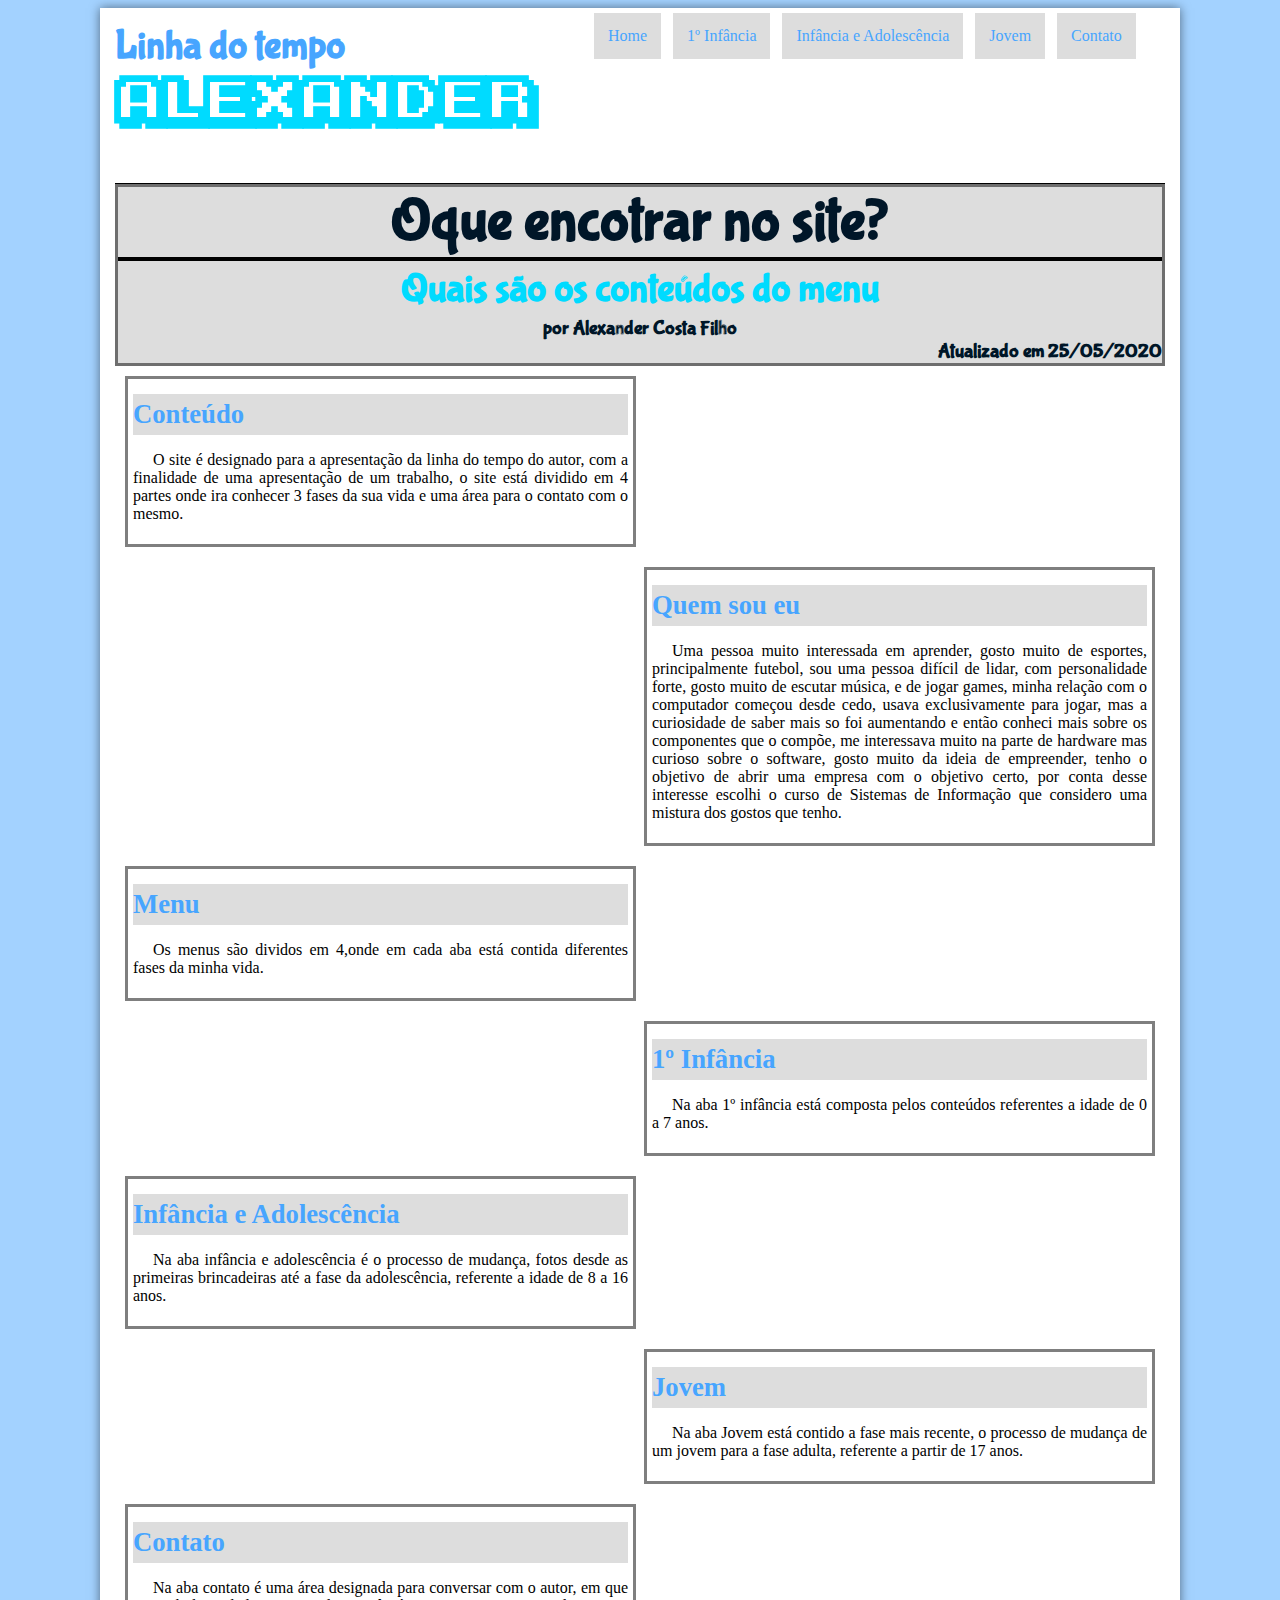
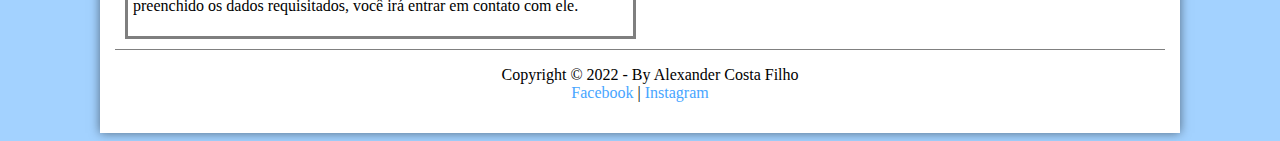
<file: index.html>
<!DOCTYPE html>
<html lang="pt-br">
<head>
	<meta charset="utf-8"/>
	<title>Linha do Tempo Alexander</title>
	<link rel="stylesheet" href="css/estilo.css"/>
	<link rel="icon" href="imagens/piscada.png">

</head>
<script language="javascript" src="javascript/funcoes.js"></script>
<body>
<div id="interface">
	<header id="cabecalho">
		<hgroup>
			<h1 style="text-align: left;">Linha do tempo</h1>
			<h2 style="text-align: left;">Alexander</h2>
		</hgroup>
 		<img id="icone" src="imagens/piscada.png">
<nav id="menu">
<h1>Menu Principal</h1>
	<ul>
	<li onmouseover="mudaFoto('imagens/piscada.png')" onmouseout="mudaFoto('imagens/piscada.png')"><a href="index.html">Home</a></li>
	<li onmouseover="mudaFoto('imagens/explodiu.png')" onmouseout="mudaFoto('imagens/piscada.png')"><a href="infancia.html">1º Infância</a></li>
	<li onmouseover="mudaFoto('imagens/dedo.png')" onmouseout="mudaFoto('imagens/piscada.png')"><a href="adolescencia.html">Infância e Adolescência</a></li>
	<li onmouseover="mudaFoto('imagens/laptop.png')" onmouseout="mudaFoto('imagens/piscada.png')"><a href="jovem.html">Jovem</a></li>
	<li onmouseover="mudaFoto('imagens/imgalexander.png')" onmouseout="mudaFoto('imagens/piscada.png')"><a href="fale conosco.html">Contato</a></li>
	</ul>
</nav>
	</header>


<section id="corpo2">
<article id="noticiaprincipal">
<hgroup>
<header id="iniciotexto">
<h1>Oque encotrar no site?<h1>
<h2>Quais são os conteúdos do menu</h2>
<h3>por Alexander Costa Filho</h3>
<h3 class="direita">Atualizado em 25/05/2020</h3>
</header>
</hgroup>
</article>	
</section>


<section id="corpo">
<article id="noticiaprincipal">
<h2>Conteúdo</h2>
<p>O site é designado para a apresentação da linha do tempo do autor, com a finalidade de uma apresentação de um trabalho, o site está dividido em 4 partes onde ira conhecer 3 fases da sua vida e uma área para o contato com o mesmo.</p>
</article>
</section>

<section id="corpo1">
<article id="noticiaprincipal1">
<h2>Quem sou eu</h2>
<p>Uma pessoa muito interessada em aprender, gosto muito de esportes, principalmente futebol, sou uma pessoa difícil de lidar, com personalidade forte, gosto muito de escutar música, e de jogar games, minha relação com o computador começou desde cedo, usava exclusivamente para jogar, mas a curiosidade de saber mais so foi aumentando e então conheci mais sobre os componentes que o compõe, me interessava muito na parte de hardware mas curioso sobre o software, gosto muito da ideia de empreender, tenho o objetivo de abrir uma empresa com o objetivo certo, por conta desse  interesse escolhi o curso de Sistemas de Informação que considero uma mistura dos gostos que tenho. </p>
</article>	
</section>

<section id="corpo">
<article id="noticiaprincipal">
<h2>Menu</h2>
<p>Os menus são dividos em 4,onde em cada aba está contida diferentes fases da minha vida.</p>
</article>
</section>



<section id="corpo1">
<article id="noticiaprincipal1">
<h2>1º Infância</h2>
<p>Na aba 1º infância está composta pelos conteúdos referentes a idade de 0 a 7 anos.</p>
</article>
</section>


<section id="corpo">
<article id="noticiaprincipal">
<h2>Infância e Adolescência</h2>
<p>Na aba infância e adolescência é o processo de mudança, fotos desde as primeiras brincadeiras até a fase da adolescência, referente a idade de 8 a 16 anos.</p>
</article>
</section>


<section id="corpo1">
<article id="noticiaprincipal1">
<h2>Jovem</h2>
<p>Na aba Jovem está contido a fase mais recente, o processo de mudança de um jovem para a fase adulta, referente a partir de 17 anos.</p>
</article>
</section>


<section id="corpo">
<article id="noticiaprincipal">
<h2>Contato</h2>
<p>Na aba contato é uma área designada para conversar com o autor, em que preenchido os dados requisitados, você irá entrar em contato com ele.</p>
</article>
</section>

<footer id="rodape">
	<p>Copyright &copy; 2022 - By Alexander Costa Filho    
	<br/><a href="https://www.facebook.com/alexandercostafilho.alexander" target="_blank">Facebook</a> |
		 <a href="https://www.instagram.com/alexcfss/" target="_blank">Instagram </a></p> 
</footer>


</div>
</body>
</html>
</file>
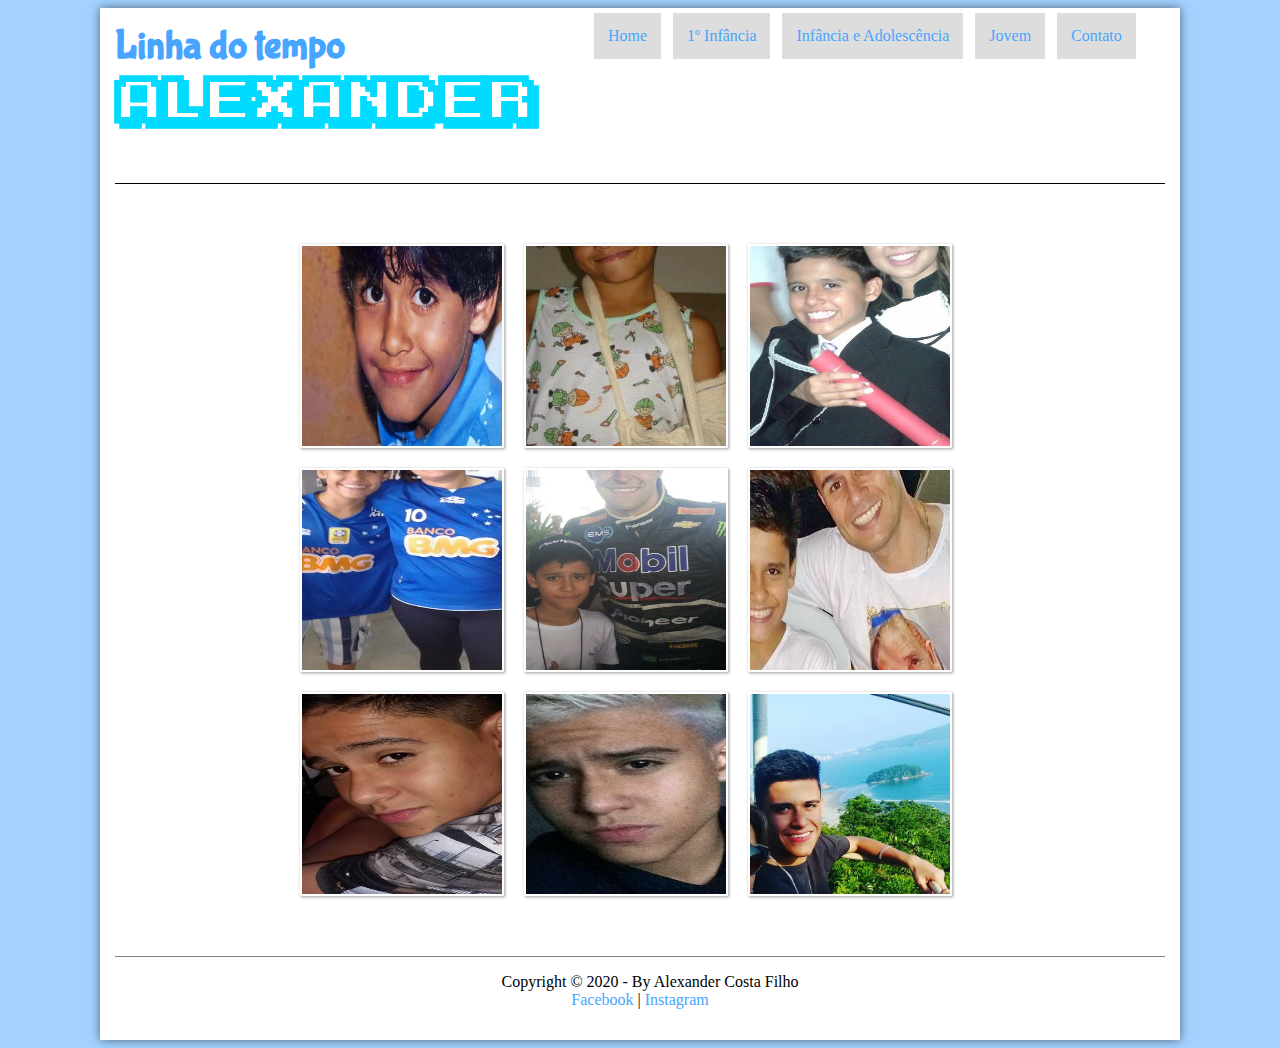
<file: adolescencia.html>
<!DOCTYPE html>
<html lang="pt-br">
<head>
	<meta charset="utf-8"/>
	<title>Linha do Tempo Alexander</title>
	<link rel="stylesheet" href="css/estilo.css"/>
	<link rel="stylesheet" href="css/adolescencia.css"/>
	<link rel="icon" href="imagens/dedo.png">

</head>
<script language="javascript" src="javascript/funcoes.js"></script>
<body>
<div id="interface">
	<header id="cabecalho">
		<hgroup>
			<h1 style="text-align: left;">Linha do tempo</h1>
			<h2 style="text-align: left;">Alexander</h2>
		</hgroup>
 		<img id="icone" src="imagens/piscada.png">
<nav id="menu">
<h1>Menu Principal</h1>
	<ul>
	<li onmouseover="mudaFoto('imagens/piscada.png')" onmouseout="mudaFoto('imagens/dedo.png')"><a href="index.html">Home</a></li>
	<li onmouseover="mudaFoto('imagens/explodiu.png')" onmouseout="mudaFoto('imagens/dedo.png')"><a href="infancia.html">1º Infância</a></li>
	<li onmouseover="mudaFoto('imagens/dedo.png')" onmouseout="mudaFoto('imagens/dedo.png')"><a href="adolescencia.html">Infância e Adolescência</a></li>
	<li onmouseover="mudaFoto('imagens/laptop.png')" onmouseout="mudaFoto('imagens/dedo.png')"><a href="jovem.html">Jovem</a></li>
	<li onmouseover="mudaFoto('imagens/imgalexander.png')" onmouseout="mudaFoto('imagens/dedo.png')"><a href="fale conosco.html">Contato</a></li>
	</ul>
</nav>
	</header>

  <ul id="albumfotos">
    <li id="foto1"><span>Festa de aniversário</span></li>
    <li id="foto2"><span>O dia que quebrei meu braço</span></li>
    <li id="foto3"><span>Formatura da minha prima</span></li>
    <li id="foto4"><span>Cruzeiro campeão 2014</span></li>
    <li id="foto5"><span>StockCar, corrida do milhão</span></li>
    <li id="foto6"><span>Aniversário da minha vó</span></li>
    <li id="foto7"><span>Passeio no Shopping</span></li>
    <li id="foto8"><span>Cabelo platinado</span></li>
    <li id="foto9"><span>Primeira ida na praia</span></li>
  </ul>

	 


	<footer id="rodape">
	<p>Copyright &copy; 2020 - By Alexander Costa Filho    
	<br/><a href="https://www.facebook.com/alexandercostafilho.alexander" target="_blank">Facebook</a> |
		 <a href="https://www.instagram.com/alexcfss/" target="_blank">Instagram </a></p> 
</footer>


</div>
</body>
</html>
</file>
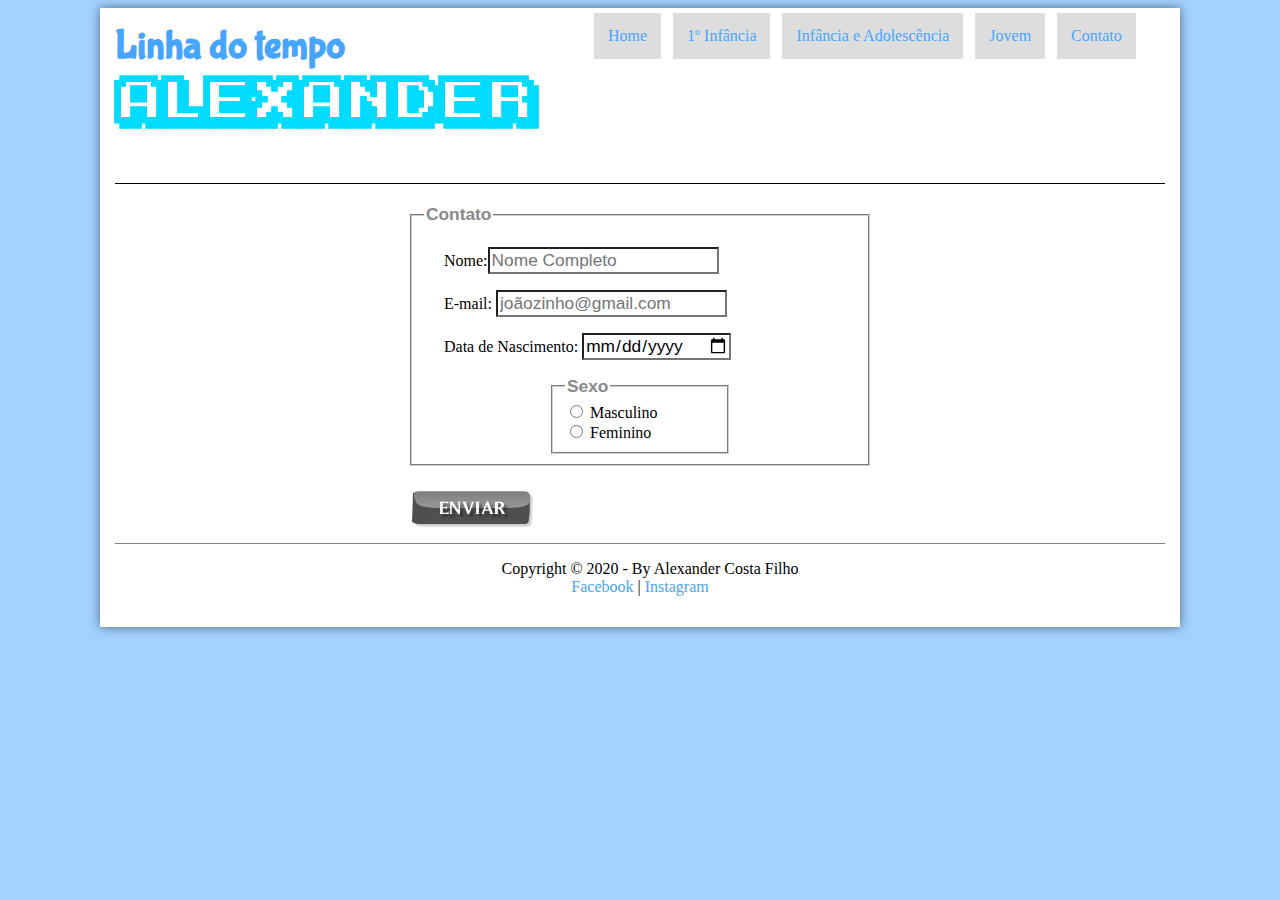
<file: fale conosco.html>
<!DOCTYPE html>
<html lang="pt-br">
<head>
	<meta charset="utf-8"/>
	<title>Linha do Tempo Alexander</title>
	<link rel="stylesheet" href="css/estilo.css"/>
	<link rel="stylesheet" href="css/contato.css">
	<link rel="icon" href="imagens/imgalexander.png">

</head>
<script language="javascript" src="javascript/funcoes.js"></script>
<body>
<div id="interface">
	<header id="cabecalho">
		<hgroup>
			<h1 style="text-align: left;">Linha do tempo</h1>
			<h2 style="text-align: left;">Alexander</h2>
		</hgroup>
 		<img id="icone" src="imagens/piscada.png">
<nav id="menu">
<h1>Menu Principal</h1>
	<ul>
	<li onmouseover="mudaFoto('imagens/piscada.png')" onmouseout="mudaFoto('imagens/imgalexander.png')"><a href="index.html">Home</a></li>
	<li onmouseover="mudaFoto('imagens/explodiu.png')" onmouseout="mudaFoto('imagens/imgalexander.png')"><a href="infancia.html">1º Infância</a></li>
	<li onmouseover="mudaFoto('imagens/dedo.png')" onmouseout="mudaFoto('imagens/imgalexander.png')"><a href="adolescencia.html">Infância e Adolescência</a></li>
	<li onmouseover="mudaFoto('imagens/laptop.png')" onmouseout="mudaFoto('imagens/imgalexander.png')"><a href="jovem.html">Jovem</a></li>
	<li onmouseover="mudaFoto('imagens/imgalexander.png')" onmouseout="mudaFoto('imagens/imgalexander.png')"><a href="fale conosco.html">Contato</a></li>
	</ul>
</nav>
	</header>

<form method="post" id="fContato" action="mailto:alexandercostafilho@gmail.com">

<fieldset id="usuario">
    <legend>Contato</legend>
    <p><label for="cNome">Nome:<input type="text" name="tNome" id="cNome" size="20" maxlength="30" placeholder="Nome Completo"></p>
    <p><label for="cEmail">E-mail: <input type="E-mail" name="tEmail" id="cEmail" size="20" maxlength="40" placeholder="joãozinho@gmail.com"> </p>
    <p>Data de Nascimento: <input type="date" name="tNasc" id="cNasc"></p>
    <fieldset id="sexo">
        <legend>Sexo</legend>
        <input type="radio" name="tSexo" id="cMasc"> <label for="cMasc">Masculino</label><br/>
        <input type="radio" name="tSexo" id="cFem"> <label for="cFem">Feminino</label> 
    </fieldset>
</fieldset>

<input class="botao" type="image" name="fContato" src="imagens/botao-enviar.png">
</form>
  
</form>




	<footer id="rodape">
	<p>Copyright &copy; 2020 - By Alexander Costa Filho    
	<br/><a href="https://www.facebook.com/alexandercostafilho.alexander" target="_blank">Facebook</a> |
		 <a href="https://www.instagram.com/alexcfss/" target="_blank">Instagram </a></p> 
</footer>


</div>
</body>
</html>
</file>
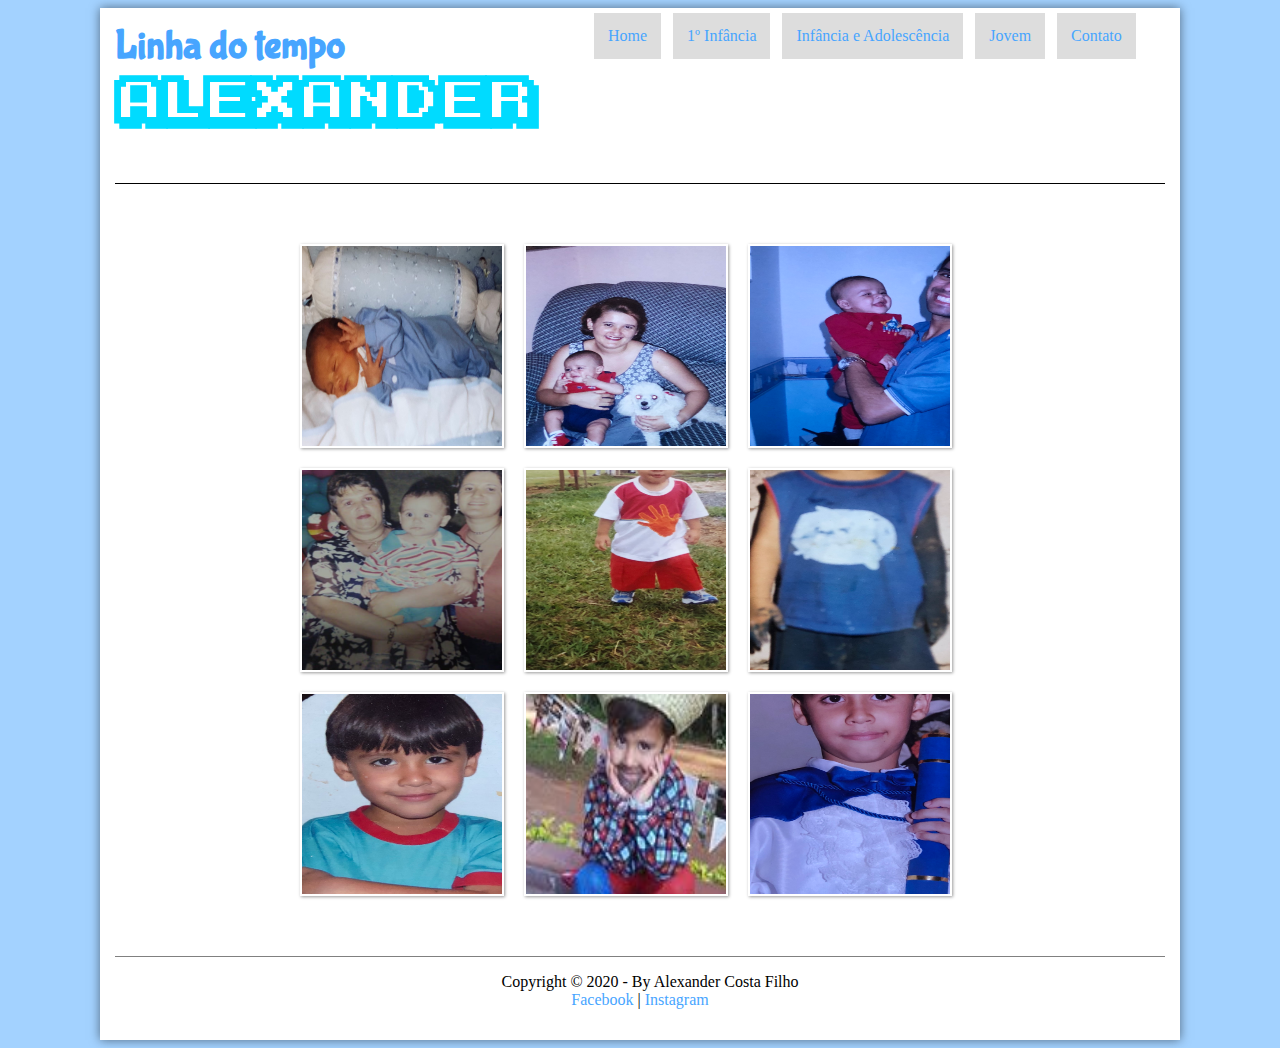
<file: infancia.html>
<!DOCTYPE html>
<html lang="pt-br">
<head>
	<meta charset="utf-8"/>
	<title>Linha do Tempo Alexander</title>
	<link rel="stylesheet" href="css/estilo.css"/>
	<link rel="stylesheet" href="css/infancia.css">
	<link rel="icon" href="imagens/explodiu.png">
	

</head>
<script language="javascript" src="javascript/funcoes.js"></script>
<body>
<div id="interface">
	<header id="cabecalho">
		<hgroup>
			<h1 style="text-align: left;">Linha do tempo</h1>
			<h2 style="text-align: left;">Alexander</h2>
		</hgroup>
 		<img id="icone" src="imagens/piscada.png">
<nav id="menu">
<h1>Menu Principal</h1>
	<ul>
	<li onmouseover="mudaFoto('imagens/piscada.png')" onmouseout="mudaFoto('imagens/explodiu.png')"><a href="index.html">Home</a></li>
	<li onmouseover="mudaFoto('imagens/explodiu.png')" onmouseout="mudaFoto('imagens/explodiu.png')"><a href="infancia.html">1º Infância</a></li>
	<li onmouseover="mudaFoto('imagens/dedo.png')" onmouseout="mudaFoto('imagens/explodiu.png')"><a href="adolescencia.html">Infância e Adolescência</a></li>
	<li onmouseover="mudaFoto('imagens/laptop.png')" onmouseout="mudaFoto('imagens/explodiu.png')"><a href="jovem.html">Jovem</a></li>
	<li onmouseover="mudaFoto('imagens/imgalexander.png')" onmouseout="mudaFoto('imagens/explodiu.png')"><a href="fale conosco.html">Contato</a></li>
	</ul>
</nav>
	</header>

	 <ul id="albumfotos">
    <li id="foto1"><span>O início da minha jornada</span></li>
    <li id="foto2"><span>Eu e minha mãe.</span></li>
    <li id="foto3"><span>Eu e o meu pai.</span></li>
    <li id="foto4"><span>Meu aniversário de 1 ano.</span></li>
    <li id="foto5"><span>Meu primeiro jogo de futebol.</span></li>
    <li id="foto6"><span>Minha primeira arte.</span></li>
    <li id="foto7"><span>Eu aos 4 anos</span></li>
    <li id="foto8"><span>Eu na minha primeira festa junina</span></li>
    <li id="foto9"><span>Minha primeira formatura</span></li>
  </ul>

	<footer id="rodape">
	<p>Copyright &copy; 2020 - By Alexander Costa Filho    
	<br/><a href="https://www.facebook.com/alexandercostafilho.alexander" target="_blank">Facebook</a> |
		 <a href="https://www.instagram.com/alexcfss/" target="_blank">Instagram </a></p> 
</footer>

</div>

</body>
</html>
</file>
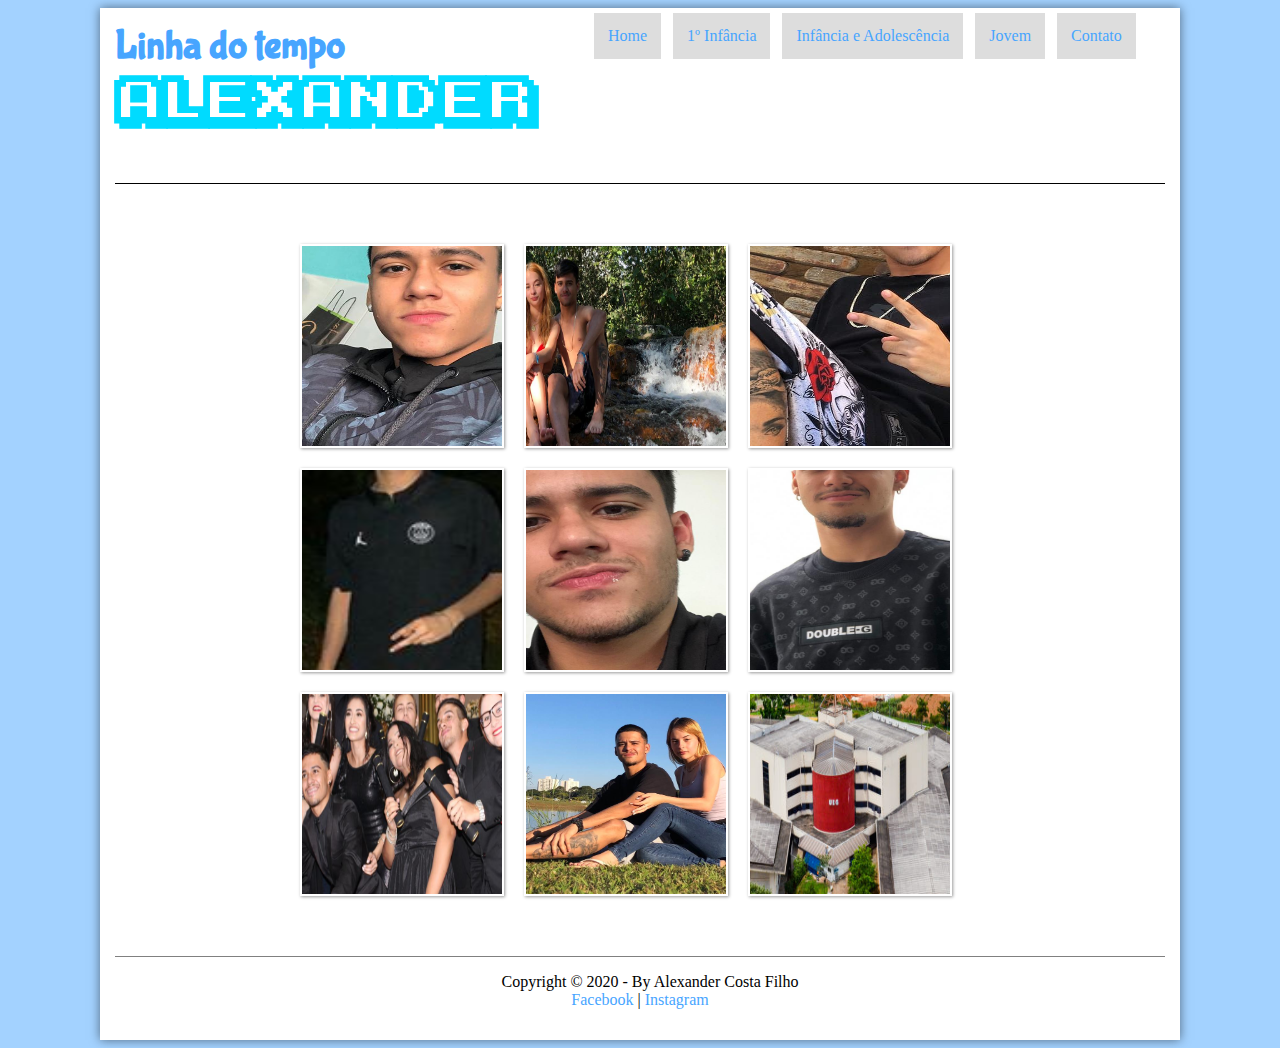
<file: jovem.html>
<!DOCTYPE html>
<html lang="pt-br">
<head>
	<meta charset="utf-8"/>
	<title>Linha do Tempo Alexander</title>
	<link rel="stylesheet" href="css/estilo.css"/>
	<link rel="stylesheet" href="css/jovem.css">
	<link rel="icon" href="imagens/laptop.png">

</head>
<script language="javascript" src="javascript/funcoes.js"></script>
<body>

<div id="interface">
	<header id="cabecalho">
		<hgroup>
			<h1 style="text-align: left;">Linha do tempo</h1>
			<h2 style="text-align: left;">Alexander</h2>
		</hgroup>
 		<img id="icone" src="imagens/piscada.png">
<nav id="menu">
<h1>Menu Principal</h1>
	<ul>
		<li onmouseover="mudaFoto('imagens/piscada.png')" onmouseout="mudaFoto('imagens/laptop.png')"><a href="index.html">Home</a></li>
		<li onmouseover="mudaFoto('imagens/explodiu.png')" onmouseout="mudaFoto('imagens/laptop.png')"><a href="infancia.html">1º Infância</a></li>
		<li onmouseover="mudaFoto('imagens/dedo.png')" onmouseout="mudaFoto('imagens/laptop.png')"><a href="adolescencia.html">Infância e Adolescência</a></li>
		<li onmouseover="mudaFoto('imagens/laptop.png')" onmouseout="mudaFoto('imagens/laptop.png')"><a href="jovem.html">Jovem</a></li>
		<li onmouseover="mudaFoto('imagens/imgalexander.png')" onmouseout="mudaFoto('imagens/laptop.png')"><a href="fale conosco.html">Contato</a></li>
	</ul>
</nav>
	</header>

  <ul id="albumfotos">
    <li id="foto1"><span>Início do meu terceiro ano.</span></li>
    <li id="foto2"><span>Início do meu namoro</span></li>
    <li id="foto3"><span>Nova marca para vida toda.</span></li>
    <li id="foto4"><span>Foto 10/08/2019</span></li>
    <li id="foto5"><span>Foto 05/12/2019</span></li>
    <li id="foto6"><span>Foto 14/04/2020</span></li>
    <li id="foto7"><span>Formatura terceiro ano</span></li>
    <li id="foto8"><span>1 ano de namoro</span></li>
    <li id="foto9"><span>Início da minha faculdade</span></li>
  </ul>


	<footer id="rodape">
	<p>Copyright &copy; 2020 - By Alexander Costa Filho    
	<br/><a href="https://www.facebook.com/alexandercostafilho.alexander" target="_blank">Facebook</a> |
		 <a href="https://www.instagram.com/alexcfss/" target="_blank">Instagram </a></p> 
</footer>




</div>
</body>
</html>
</file>
<file: css/estilo.css>
@charset "UTF-8";
@font-face {
	font-family: 'FonteLogo';
	src: url("../fonte/ka1.ttf");
}

@font-face {
	font-family:'FonteTitulo';
	src: url("../fonte/bubblegum-sans-regular.otf");
}

body {
	background-color: rgba(71,165,255,.5);
	color: rgba(0,0,0,1);
	width
}


div#interface {
	width: 1050px;
	background-color: #ffffff;
	margin: 0px auto 0px auto;
	box-shadow: 0px 0px 10px rgba(0,0,0,.5);
	padding: 15px;
}

p {
	text-align: justify;
	text-indent: 20px;
}

header#cabecalho img#icone {
	position: absolute;
	left: 1370px;
	top: 65px;
}

header#cabecalho {
	border-bottom: 1px #000000 solid;
	height: 160px;
}

header#cabecalho h1 {
	font-family: 'FonteTitulo', sans-serif;
	font-size: 30pt;
	color: #47a5ff;
	padding: 0px;
	margin-bottom: 0px;
	margin-top: 0px;
}

header#cabecalho h2 {
	font-family: 'FonteLogo', sans-serif;
	font-size: 40pt;
	color: #00dbff;
	padding: 0px;
	margin-top: 0px;
}

/* Menu */

nav#menu h1 {
	display: none;
}

nav#menu {
	display: block;
}

nav#menu ul {
	list-style: none;
	position: relative;
	top: -165px;
	left: 435px;
}

nav#menu li {
	display: inline-block;
	background-color: #dddddd;
	padding: 14px;
	margin: 4px;
	transition: background-color 1s;
}

nav#menu li:hover {
	background-color: #606060;
}

nav#menu a {
	color: #47a5ff;
	text-decoration: none;
}

nav#menu a:hover {
	color: white;
	text-decoration: underline;
}

section#corpo {
	display: block;
	width: 495px;
	float: left;
	border: 3px solid rgba(0,0,0,.5); 
	padding: 5px;
	margin: 10px;

}
article#noticiaprincipal h2 {
	font-size: 20pt;
	color: #47a5ff;
	background-color: #dddddd;
	padding: 5px 0px 5px 0px;
	margin: 10px 0px 10px 0px;
}

section#corpo1 {
	display: block;
	width: 495px;
	float: right;
	border: 3px solid rgba(0,0,0,.5); 
	padding: 5px;
	margin: 10px;
}

article#noticiaprincipal1 h2 {
	font-size: 20pt;
	color: #47a5ff;
	background-color: #dddddd;
	padding: 5px 0px 5px 0px;
	margin: 10px 0px 10px 0px;

}

section#corpo2 {
	display: block;
	width: 500;
	text-align: center;
	border: 3px solid rgba(0,0,0,.5);
	background-color: #dddddd;
}


header#iniciotexto h1 {
	font-family:'FonteTitulo', sans-serif;
	font-size: 45pt;
	color: #001628;
	margin: 0px;
	border-bottom: 2px solid black;
}

header#iniciotexto h2 {
	font-family:'FonteTitulo', sans-serif;
	font-size: 30pt;
	background-color: #dddddd;
	color: #00dbff;
	margin: 0px;
}

header#iniciotexto h3 {
	font-family:'FonteTitulo', sans-serif;
	font-size: 15pt;
	color: #001628;
	margin: 0px;
}

.direita {
	text-align: right;
}

aside#lateral {
	display: block;
	width: 515px;
	float: right;
	border: 3px solid gray;
}

footer#rodape {
	clear: both;
	border-top: 1px solid gray;
}

footer#rodape p {
	text-align: center;
}

footer#rodape a {
	text-decoration: none;
	color: #47a5ff;
}
</file>
<file: css/adolescencia.css>
@charset "UTF-8";

ul#albumfotos {
  width: 700px;
  margin: 0 auto;
  padding: 50px;
  overflow: hidden;
  list-style: none;
}

ul#albumfotos li {
  float: left;
  width: 200px;
  height: 200px;
  margin: 10px;
  border: 2px solid white;
  background-color: #ffffff;
  box-shadow: 1px 1px 3px rgba(0,0,0,.4);
  -webkit-transition: all 0.4s ease-in;
}

ul#albumfotos span {
  opacity: 0;
  color: white;
  text-shadow: 1px 1px 1px black;
  background-color: rgba(0,0,0,.4);
  font-size: 10pt;
  line-height: 370px;
  padding: 5px;
}

ul#albumfotos li:hover {
  -webkit-transform: scale(1.5);
}

ul#albumfotos li:hover span {
  opacity: 1;
}

ul#albumfotos li#foto1 {
  background: url('../imagens/adolescencia1.jpeg') no-repeat;
  background-position: 50% 50%;
  background-size: 400px 400px;
  background-color: white;
}

ul#albumfotos li#foto1:hover {
  background-position: 0px 0px;
  background-size: 200px 200px;
}

ul#albumfotos li#foto2 {
  background: url('../imagens/adolescencia2.jpeg') no-repeat;
   background-position: 50% 50%;
  background-size: 400px 400px;
  background-color: white;
}

ul#albumfotos li#foto2:hover {
  background-position: 0px 0px;
  background-size: 200px 200px;
}

ul#albumfotos li#foto3 {
  background: url('../imagens/adolescencia3.jpg') no-repeat;
   background-position: 50% 50%;
  background-size: 400px 400px;
  background-color: white;
}

ul#albumfotos li#foto3:hover {
  background-position: 0px 0px;
  background-size: 200px 200px;
}

ul#albumfotos li#foto4 {
  background: url('../imagens/adolescencia4.jpg') no-repeat;
   background-position: 50% 50%;
  background-size: 400px 400px;
  background-color: white;
}

ul#albumfotos li#foto4:hover {
  background-position: 0px 0px;
  background-size: 200px 200px;
}

ul#albumfotos li#foto5 {
  background: url('../imagens/adolescencia5.jpg') no-repeat;
   background-position: 50% 50%;
  background-size: 400px 400px;
  background-color: white;
}

ul#albumfotos li#foto5:hover {
  background-position: 0px 0px;
  background-size: 200px 200px;
}

ul#albumfotos li#foto6 {
  background: url('../imagens/adolescencia6.jpg') no-repeat;
   background-position: 50% 50%;
  background-size: 400px 400px;
  background-color: white;
}

ul#albumfotos li#foto6:hover {
  background-position: 0px 0px;
  background-size: 200px 200px;
}

ul#albumfotos li#foto7 {
  background: url('../imagens/adolescencia7.jpg') no-repeat;
   background-position: 50% 50%;
  background-size: 400px 400px;
  background-color: white;
}

ul#albumfotos li#foto7:hover {
  background-position: 0px 0px;
  background-size: 200px 200px;
}

ul#albumfotos li#foto8 {
  background: url('../imagens/adolescencia8.jpg') no-repeat;
   background-position: 50% 50%;
  background-size: 400px 400px;
  background-color: white;
}

ul#albumfotos li#foto8:hover {
  background-position: 0px 0px;
  background-size: 200px 200px;
}

ul#albumfotos li#foto9 {
  background: url('../imagens/adolescencia9.jpg') no-repeat;
   background-position: 50% 50%;
  background-size: 400px 400px;
  background-color: white;
}

ul#albumfotos li#foto9:hover {
  background-position: 0px 0px;
  background-size: 200px 200px;
}
</file>
<file: css/contato.css>
@charset "UTF-8";

.botao{
	margin-left: 18px;
}

form {
	width: 500px;
	margin: auto;
}

input, textarea {
	font-family: sans-serif;
	font-weight: normal;
	font-size: 13pt;
	background-color: rgba(255,255,255,.8);
}

input:hover, textarea:hover {
	background-color: #dddddd;
}

legend {
	color: #888888;
	font-weight: bold;
	font-size: 13pt;
	font-family: sans-serif;
}

fieldset {
	border-color: #cecece;
	margin: 20px;
}

fieldset#sexo {
	width: 150px;
	margin: auto;
}
</file>
<file: css/infancia.css>
@charset "UTF-8";

ul#albumfotos {
  width: 700px;
  margin: 0 auto;
  padding: 50px;
  overflow: hidden;
  list-style: none;
}

ul#albumfotos li {
  float: left;
  width: 200px;
  height: 200px;
  margin: 10px;
  border: 2px solid white;
  background-color: #ffffff;
  box-shadow: 1px 1px 3px rgba(0,0,0,.4);
  -webkit-transition: all 0.4s ease-in;
}

ul#albumfotos span {
  opacity: 0;
  color: white;
  text-shadow: 1px 1px 1px black;
  background-color: rgba(0,0,0,.4);
  font-size: 10pt;
  line-height: 370px;
  padding: 5px;
}

ul#albumfotos li:hover {
  -webkit-transform: scale(1.5);
}

ul#albumfotos li:hover span {
  opacity: 1;
}

ul#albumfotos li#foto1 {
  background: url('../imagens/infancia.jpg') no-repeat;
  background-position: 50% 50%;
  background-size: 400px 400px;
  background-color: white;
}

ul#albumfotos li#foto1:hover {
  background-position: 0px 0px;
  background-size: 200px 200px;
}

ul#albumfotos li#foto2 {
  background: url('../imagens/infancia1.jpg') no-repeat;
   background-position: 50% 50%;
  background-size: 400px 400px;
  background-color: white;
}

ul#albumfotos li#foto2:hover {
  background-position: 0px 0px;
  background-size: 200px 200px;
}

ul#albumfotos li#foto3 {
  background: url('../imagens/infancia2.jpg') no-repeat;
   background-position: 50% 50%;
  background-size: 400px 400px;
  background-color: white;
}

ul#albumfotos li#foto3:hover {
  background-position: 0px 0px;
  background-size: 200px 200px;
}

ul#albumfotos li#foto4 {
  background: url('../imagens/infancia4.jpeg') no-repeat;
   background-position: 50% 50%;
  background-size: 400px 400px;
  background-color: white;
}

ul#albumfotos li#foto4:hover {
  background-position: 0px 0px;
  background-size: 200px 200px;
}

ul#albumfotos li#foto5 {
  background: url('../imagens/infancia5.jpg') no-repeat;
   background-position: 50% 50%;
  background-size: 400px 400px;
  background-color: white;
}

ul#albumfotos li#foto5:hover {
  background-position: 0px 0px;
  background-size: 200px 200px;
}

ul#albumfotos li#foto6 {
  background: url('../imagens/infancia6.jpg') no-repeat;
   background-position: 50% 50%;
  background-size: 400px 400px;
  background-color: white;
}

ul#albumfotos li#foto6:hover {
  background-position: 0px 0px;
  background-size: 200px 200px;
}

ul#albumfotos li#foto7 {
  background: url('../imagens/infancia7.jpg') no-repeat;
   background-position: 50% 50%;
  background-size: 400px 400px;
  background-color: white;
}

ul#albumfotos li#foto7:hover {
  background-position: 0px 0px;
  background-size: 200px 200px;
}

ul#albumfotos li#foto8 {
  background: url('../imagens/infancia8.jpg') no-repeat;
   background-position: 50% 50%;
  background-size: 400px 400px;
  background-color: white;
}

ul#albumfotos li#foto8:hover {
  background-position: 0px 0px;
  background-size: 200px 200px;
}

ul#albumfotos li#foto9 {
  background: url('../imagens/infancia9.jpg') no-repeat;
   background-position: 50% 50%;
  background-size: 400px 400px;
  background-color: white;
}

ul#albumfotos li#foto9:hover {
  background-position: 0px 0px;
  background-size: 200px 200px;
}
</file>
<file: css/jovem.css>
@charset "UTF-8";

ul#albumfotos {
  width: 700px;
  margin: 0 auto;
  padding: 50px;
  overflow: hidden;
  list-style: none;
}

ul#albumfotos li {
  float: left;
  width: 200px;
  height: 200px;
  margin: 10px;
  border: 2px solid white;
  background-color: #ffffff;
  box-shadow: 1px 1px 3px rgba(0,0,0,.4);
  -webkit-transition: all 0.4s ease-in;
}

ul#albumfotos span {
  opacity: 0;
  color: white;
  text-shadow: 1px 1px 1px black;
  background-color: rgba(0,0,0,.4);
  font-size: 10pt;
  line-height: 370px;
  padding: 5px;
}

ul#albumfotos li:hover {
  -webkit-transform: scale(1.5);
}

ul#albumfotos li:hover span {
  opacity: 1;
}

ul#albumfotos li#foto1 {
  background: url('../imagens/jovem1.jpg') no-repeat;
  background-position: 50% 50%;
  background-size: 400px 400px;
  background-color: white;
}

ul#albumfotos li#foto1:hover {
  background-position: 0px 0px;
  background-size: 200px 200px;
}

ul#albumfotos li#foto2 {
  background: url('../imagens/jovem2.jpg') no-repeat;
   background-position: 50% 50%;
  background-size: 400px 400px;
  background-color: white;
}

ul#albumfotos li#foto2:hover {
  background-position: 0px 0px;
  background-size: 200px 200px;
}

ul#albumfotos li#foto3 {
  background: url('../imagens/jovem3.jpg') no-repeat;
   background-position: 50% 50%;
  background-size: 400px 400px;
  background-color: white;
}

ul#albumfotos li#foto3:hover {
  background-position: 0px 0px;
  background-size: 200px 200px;
}

ul#albumfotos li#foto4 {
  background: url('../imagens/jovem4.jpg') no-repeat;
   background-position: 50% 50%;
  background-size: 400px 400px;
  background-color: white;
}

ul#albumfotos li#foto4:hover {
  background-position: 0px 0px;
  background-size: 200px 200px;
}

ul#albumfotos li#foto5 {
  background: url('../imagens/jovem5.jpeg') no-repeat;
   background-position: 50% 50%;
  background-size: 400px 400px;
  background-color: white;
}

ul#albumfotos li#foto5:hover {
  background-position: 0px 0px;
  background-size: 200px 200px;
}

ul#albumfotos li#foto6 {
  background: url('../imagens/jovem6.jpg') no-repeat;
   background-position: 50% 50%;
  background-size: 400px 400px;
  background-color: white;
}

ul#albumfotos li#foto6:hover {
  background-position: 0px 0px;
  background-size: 200px 200px;
}

ul#albumfotos li#foto7 {
  background: url('../imagens/jovem7.jpeg') no-repeat;
   background-position: 50% 50%;
  background-size: 400px 400px;
  background-color: white;
}

ul#albumfotos li#foto7:hover {
  background-position: 0px 0px;
  background-size: 200px 200px;
}

ul#albumfotos li#foto8 {
  background: url('../imagens/jovem8.jpg') no-repeat;
   background-position: 50% 50%;
  background-size: 400px 400px;
  background-color: white;
}

ul#albumfotos li#foto8:hover {
  background-position: 0px 0px;
  background-size: 200px 200px;
}

ul#albumfotos li#foto9 {
  background: url('../imagens/jovem9.jpg') no-repeat;
   background-position: 50% 50%;
  background-size: 400px 400px;
  background-color: white;
}

ul#albumfotos li#foto9:hover {
  background-position: 0px 0px;
  background-size: 200px 200px;
}
</file>
